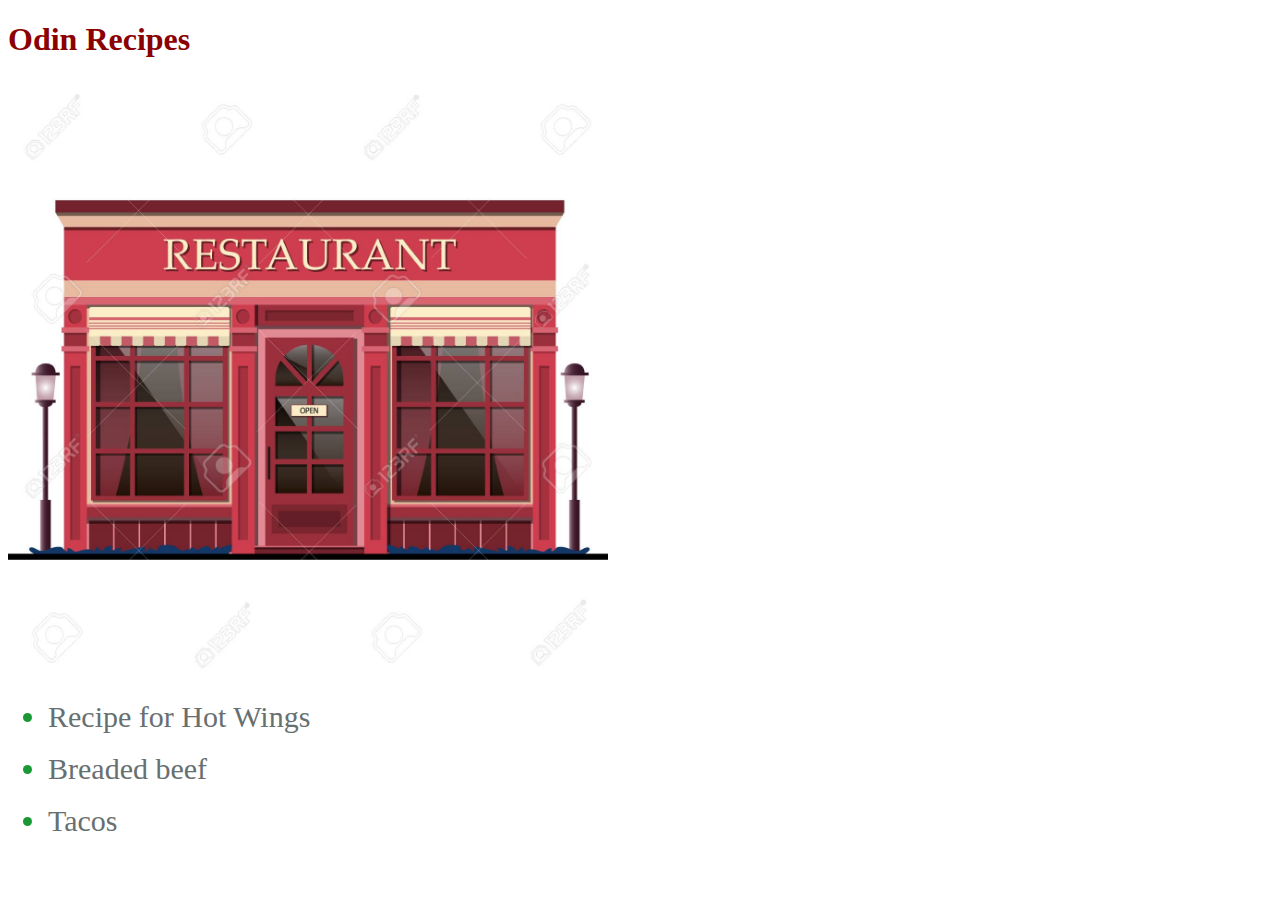
<file: index.html>
<!DOCTYPE html>
<html lang="en">
<head>
    <meta charset="UTF-8">
    <meta http-equiv="X-UA-Compatible" content="IE=edge">
    <meta name="viewport" content="width=device-width, initial-scale=1.0">
    <title>Odin Recipes Project</title>
    <link rel="stylesheet" href="recipes/style.css">
</head>
<body>
    <h1 class="title">Odin Recipes</h1>
    <img width="600px" src="rest.jpg" alt="rest">
    <ul>
    <li><a class="food" href="recipes/wings.html">Recipe for Hot Wings</a></li>
    <br>
    <li><a class="food" href="recipes/breaded-beef.html">Breaded beef</a></li>
    <br>
    <li><a class="food" href="recipes/tacos.html">Tacos</a></li>
</ul>

</body>
</html>
</file>
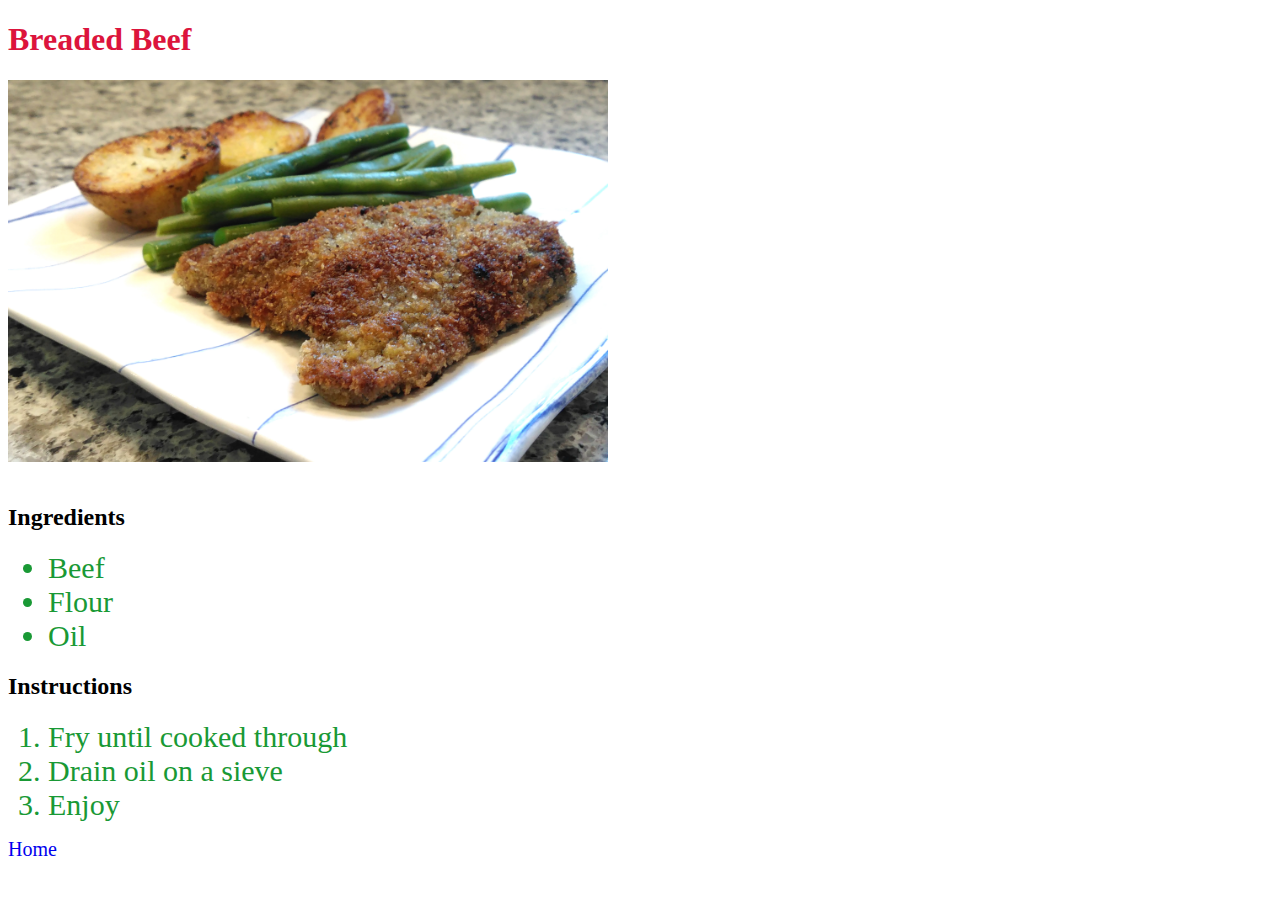
<file: recipes/breaded-beef.html>
<!DOCTYPE html>
<html lang="en">
<head>
    <link rel="stylesheet" href="..//recipes/style.css">
    <meta charset="UTF-8">
    <meta http-equiv="X-UA-Compatible" content="IE=edge">
    <meta name="viewport" content="width=device-width, initial-scale=1.0">
    <title>Breaded Beef</title>

</head>
<body>
    <h1>Breaded Beef</h1>
    <img width="600px" src="..//images/breaded-beef.jpg" alt="milanesa">
    <br>
    <br>
    <h2>Ingredients</h2>
    <ul>    
        <li>Beef</li>
        <li>Flour</li>
        <li>Oil</li>
    </ul>
    <h2>Instructions</h2>
    <ol>
        <li>Fry until cooked through</li>
        <li>Drain oil on a sieve</li>
        <li>Enjoy</li>
    </ol>

    <a href="../index.html">Home</a>
</body>
</html>
</file>
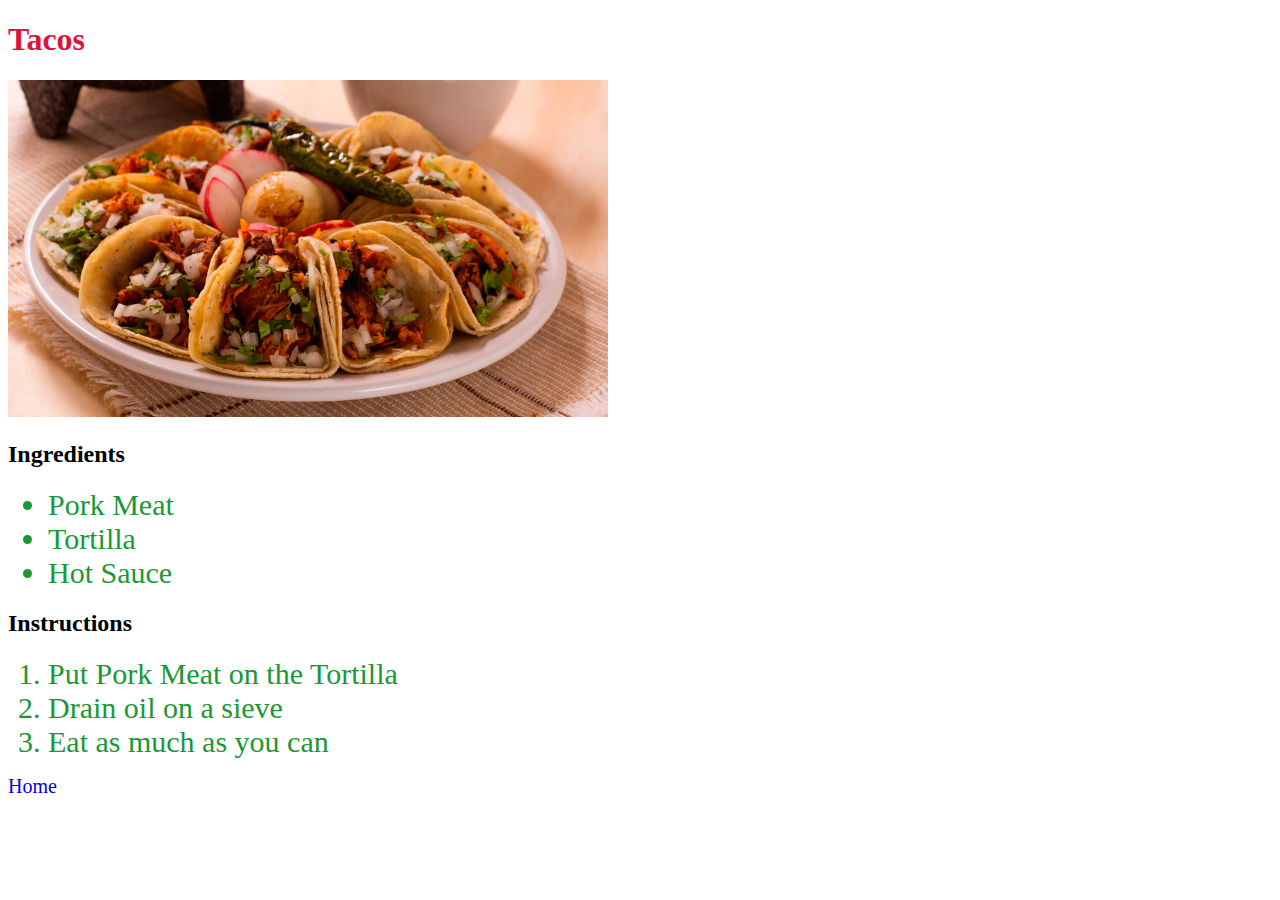
<file: recipes/tacos.html>
<!DOCTYPE html>
<html lang="en">
<head>
    <link rel="stylesheet" href="style.css">
    <meta charset="UTF-8">
    <meta http-equiv="X-UA-Compatible" content="IE=edge">
    <meta name="viewport" content="width=device-width, initial-scale=1.0">
    <title>Tacos Recipe</title>
</head>
<body>
    <h1>Tacos</h1>
    <img width="600px" src="..//images/tacos.jpg" alt="tacos">
    <br>
    <h2>Ingredients</h2>
    <ul>    
        <li>Pork Meat</li>
        <li>Tortilla</li>
        <li>Hot Sauce</li>
    </ul>
    <h2>Instructions</h2>
    <ol>
        <li>Put Pork Meat on the Tortilla</li>
        <li>Drain oil on a sieve</li>
        <li>Eat as much as you can</li>
    </ol>
    <a href="../index.html">Home</a>
</body>
</html>
</file>
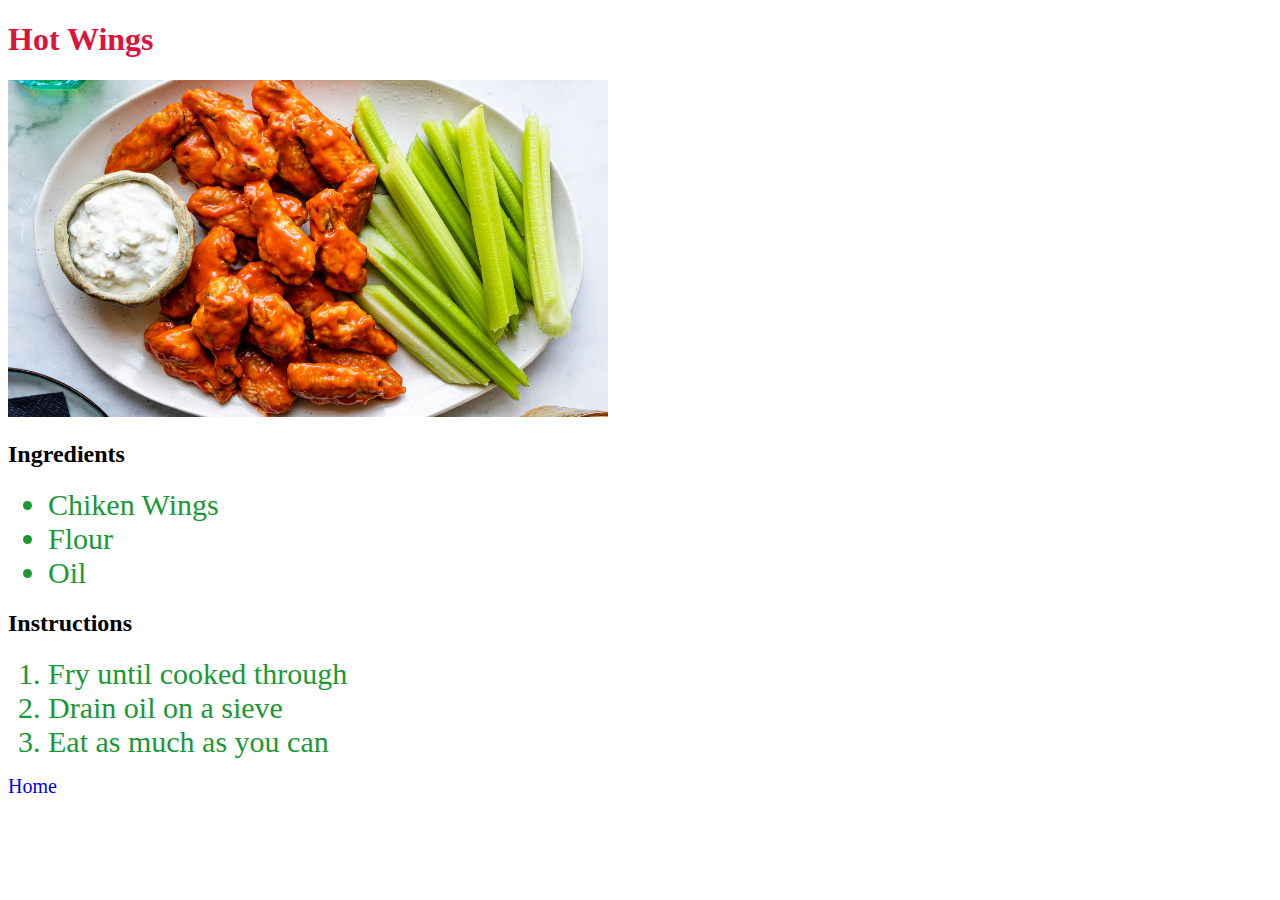
<file: recipes/wings.html>
<!DOCTYPE html>
<html lang="en">
<head>
    <link rel="stylesheet" href="style.css">
    <meta charset="UTF-8">
    <meta http-equiv="X-UA-Compatible" content="IE=edge">
    <meta name="viewport" content="width=device-width, initial-scale=1.0">
    <title>Hot Wings Recipe</title>
</head>
<body>
    <h1>Hot Wings</h1>
    <img width="600px" src="..//images/Wings.jpg" alt="alitas picositas">
    <br>
    <h2>Ingredients</h2>
    <ul>    
        <li>Chiken Wings</li>
        <li>Flour</li>
        <li>Oil</li>
    </ul>
    <h2>Instructions</h2>
    <ol>
        <li>Fry until cooked through</li>
        <li>Drain oil on a sieve</li>
        <li>Eat as much as you can</li>
    </ol>
    <a href="../index.html">Home</a>
</body>
</html>
</file>
<file: recipes/style.css>
li{
    font-size: 30px;
    color: rgb(25, 153, 53);
}

/* removed underline and decoration*/
a{
    font-size: 20px;
    text-decoration: none;

}

a:hover {
    text-decoration: none;
    font-style: italic;
    font-size: 30px;

}
h1 {
    color: crimson;
}
.title{
    color: darkred;
    font-style: bold;
}

.food{
    color: rgb(103, 112, 112);
    font-size: 30px;
}

.footer{
    font-size: 20px;
}
</file>
